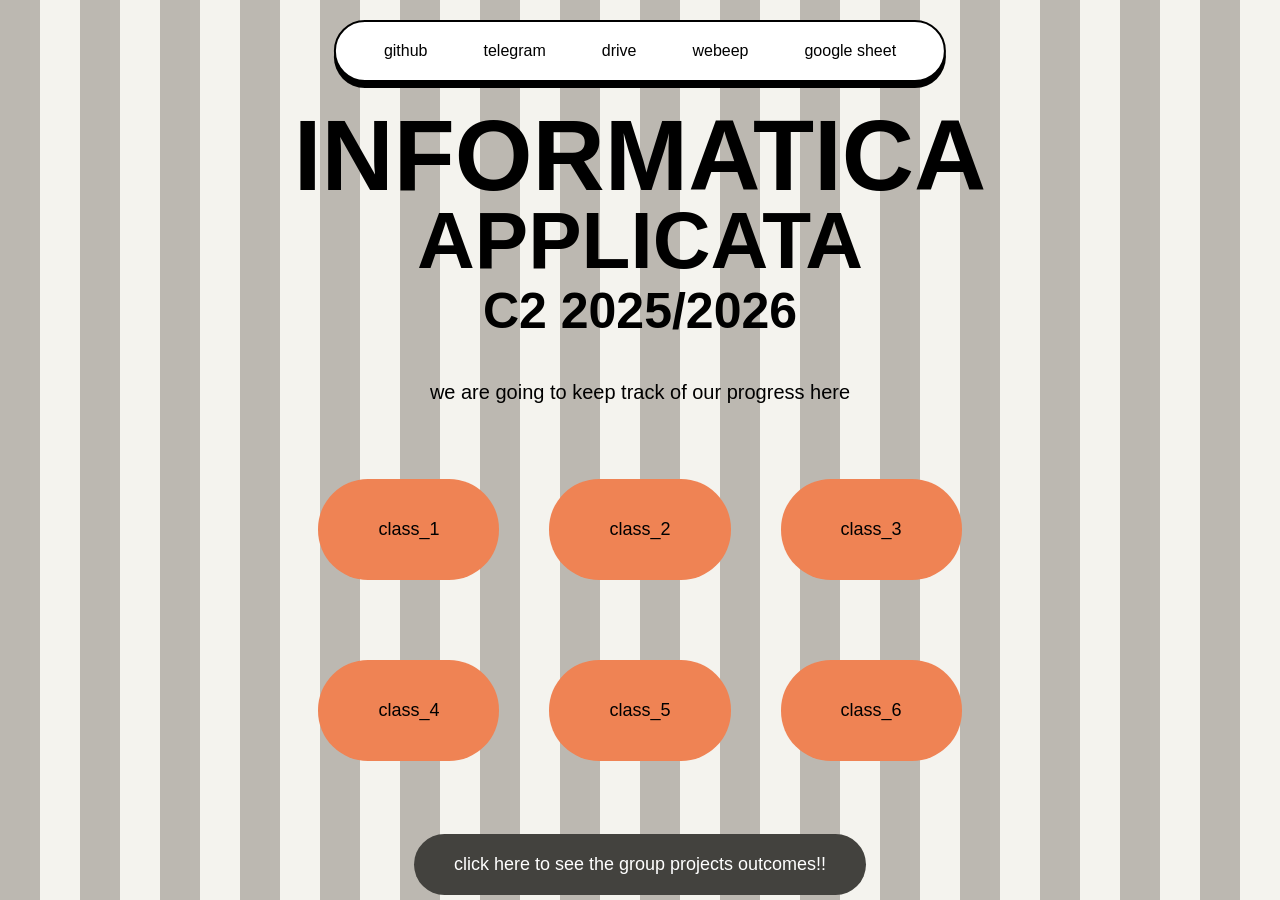
<file: index.html>
<!-- definiamo il tipo di pagina -->
<!DOCTYPE html>
<html lang="en">
<!--La sezione head contiene tutte le informazioni utili per la gestione della
    pagina
    • Titolo della pagina (visualizzabile nella barra del browser) <title>…</title>
    • Collegamento ai fogli di stile (vedremo dettagli in seguito) <link>…</link>
    • Metadati (cioè informazioni aggiuntive) <meta>…</meta>
    • Etc.
    -->
<head>
    <meta charset="UTF-8">
    <title> informatica applicata-25/26</title>
    <link rel="stylesheet" href="index.css">
</head>
<!-- La sezione body contiene la descrizione degli elementi da visualizzare
nella pagina web e le loro caratteristiche
• Non solo testo, link e immagini ma anche la loro disposizione e formattazione -->
<body>
    <nav class="navbar">
        <a href="https://github.com/s-zanotto/lcg2526-ia-index" target="_blank">github</a>
        <a href="https://web.telegram.org/a/#-1002975185200" target="_blank">telegram</a>
        <a href="https://drive.google.com/drive/folders/1uK9XLFCekwXlJobgW-X1_f5a3IKm2AaW" target="_blank">drive</a>
        <a href="https://webeep.polimi.it/course/view.php?id=21441" target="_blank">webeep</a>
        <a href="https://docs.google.com/spreadsheets/u/0/" target="_blank">google sheet</a>
    </nav>
    <!-- Questi elementi vengono chiamati titoli (heading) e il numero associato
corrisponde al livello -->
    <h1>INFORMATICA</h1>
    <h2>APPLICATA</h2>
    <h3>C2 2025/2026</h3>
    <!-- <p>…</p> crea un paragrafo di testo (con spaziatura prima e dopo)
• </br> indica semplicemente di creare una nuova linea ("a capo") -->
    <p align="center">we are going to keep track of our progress here</p>
   <ul class="griglia-bottone">
    <li><a href="lezione1/lezione1.html" class="bottone">class_1</a></li>
    <li><a href="lezione2/lezione2.html" class="bottone">class_2</a></li>
    <li><a href="lezione3/lezione3.html" class="bottone">class_3</a></li>
    <li><a href="lezione4/lezione4.html" class="bottone">class_4</a></li>
    <li><a href="lezione5/lezione5.html" class="bottone">class_5</a></li>
    <li><a href="lezione6/lezione6.html" class="bottone">class_6</a></li>
  </ul>
    </br>
      <a href="group-projects/index.html" class="bottone-1">click here to see the group projects outcomes!!</a>
</body>
</html>
</file>
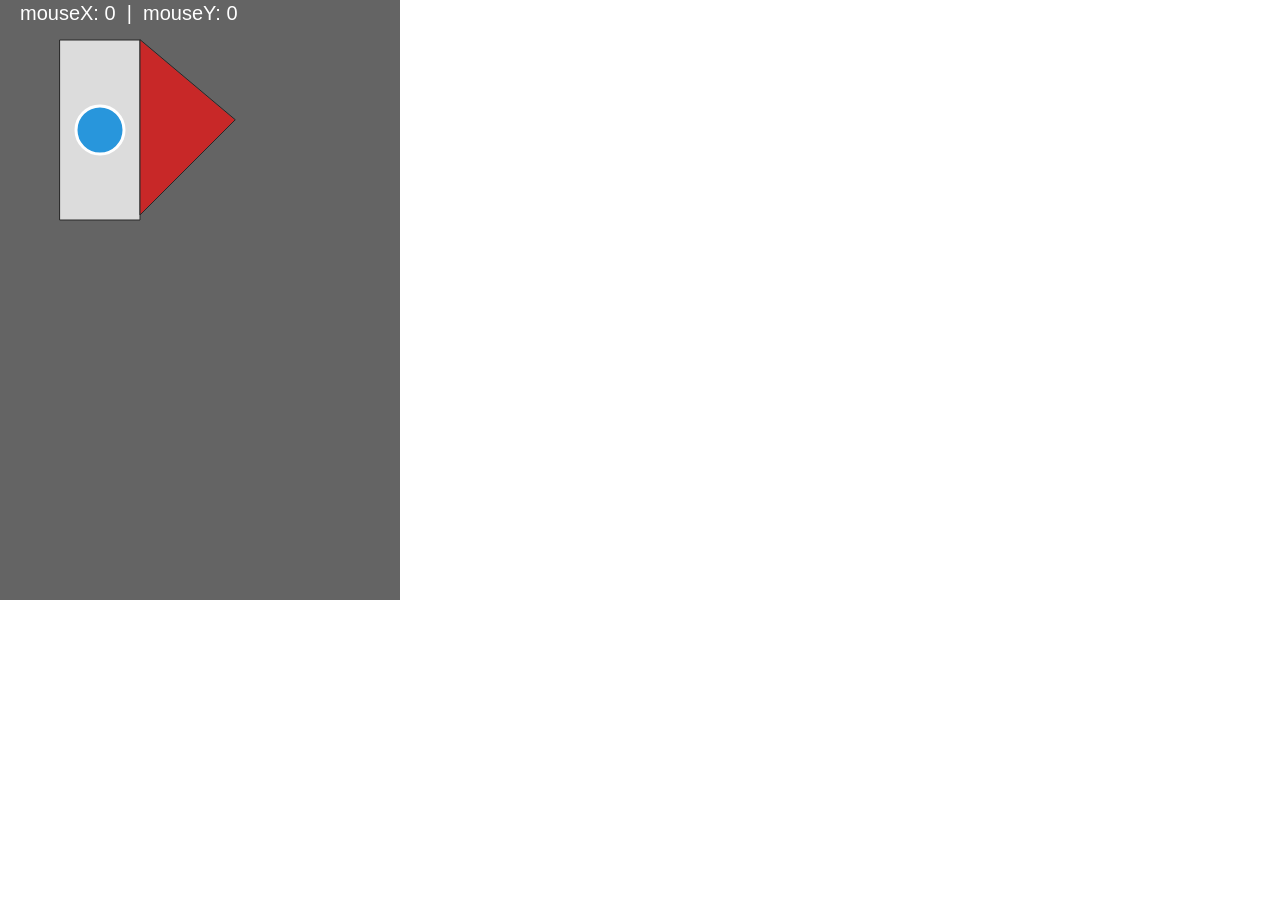
<file: class_2/index.html>
<!DOCTYPE html>
<html lang="en">
  <head>
    <meta charset="utf-8" />
    <meta name="viewport" content="width=device-width, initial-scale=1.0">

    <title>Sketch</title>

    <link rel="stylesheet" type="text/css" href="style.css">

    <script src="libraries/p5.min.js"></script>
    <script src="libraries/p5.sound.min.js"></script>
  </head>

  <body>
    <script src="sketch.js"></script>
  </body>
</html>
</file>
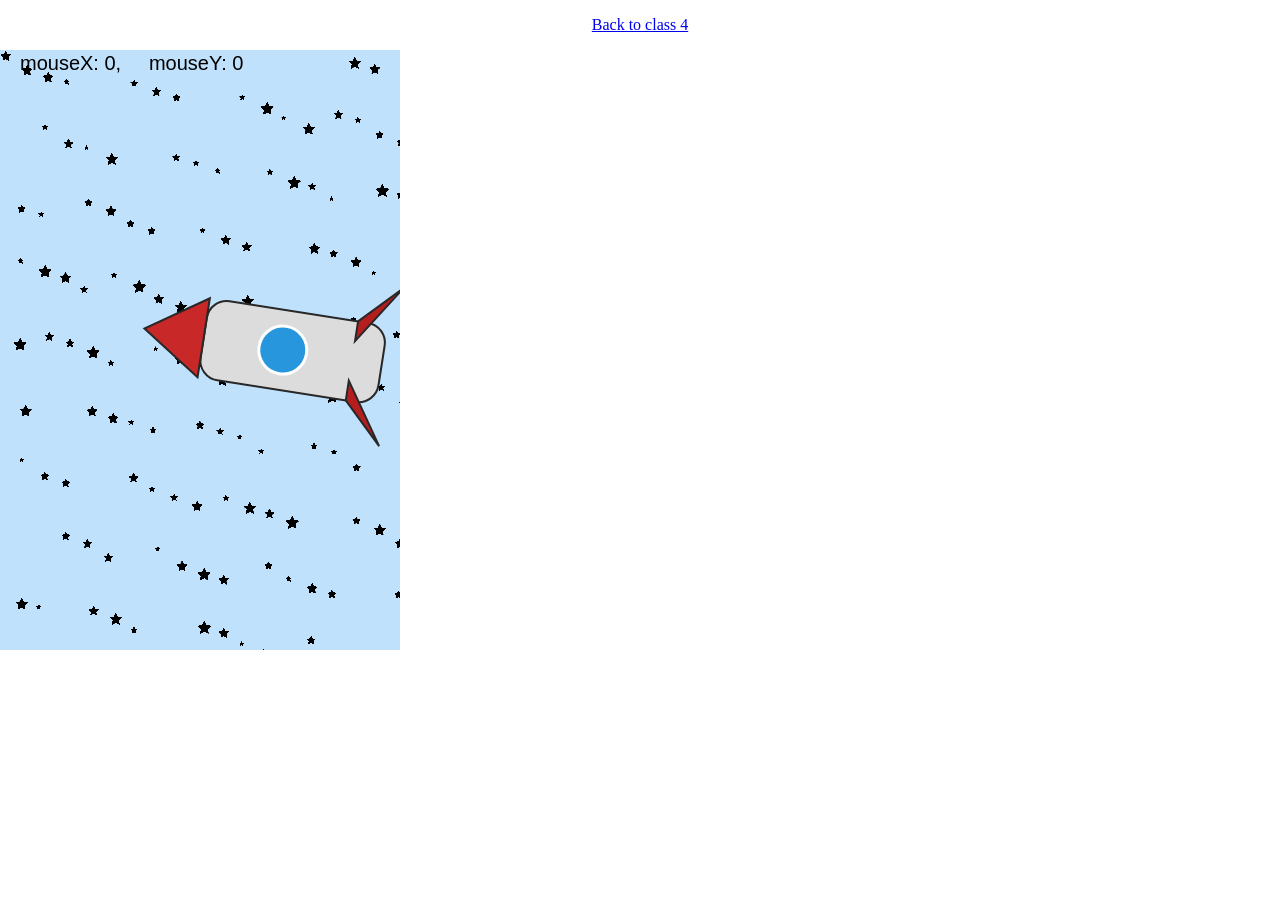
<file: class_4/index.html>
<!DOCTYPE html>
<html lang="en">
  <head>
    <meta charset="utf-8" />
    <meta name="viewport" content="width=device-width, initial-scale=1.0">

    <title>Sketch</title>

    <link rel="stylesheet" type="text/css" href="style.css">

    <script src="libraries/p5.min.js"></script>
    <script src="libraries/p5.sound.min.js"></script>
  </head>

  <body>
    <script src="sketch.js"></script>
    <p align="center"><a href="../index.html">Back to class 4</a> </p>
  </body>
</html>
</file>
<file: index.css>
.navbar {
  position: fixed;        /* resta sempre visibile in alto */
  top: 20px;
  left: 50%;
  transform: translateX(-50%);
  display: flex;
  justify-content: center;
  gap: 20px;
  background: #fff;
  border: 2px solid #000;
  border-radius: 50px;
  padding: 12px 30px;
  box-shadow: 0 6px 0 #000;
  z-index: 1000;          /* sopra al resto */
}

.navbar a {
  text-decoration: none;
  color: #000;
  font-size: 16px;
  padding: 8px 18px;
  border-radius: 40px;
  transition: all 0.2s ease;
}

.navbar a:hover {
  background: #EF8354;
  transform: translateY(-3px);
  box-shadow: 0 4px 0 #000;
}

.navbar a:active {
  transform: translateY(2px);
  box-shadow: 0 1px 0 #000;
}


body {
  font-family: forma djr mono, aptos mono, Arial, sans-serif;
  background: #c9c4c487;
  text-align: center;
min-height: 100vh;
  margin: 0;
  display: flex;
  flex-direction: column;
  align-items: center;
  justify-content: center;
  background: repeating-linear-gradient( /* sfondo a strisce verticali */
    90deg,          /* direzione: 90° = strisce verticali */
    #BCB8B1,        /* colore della prima striscia */
    #BCB8B1 40px,   /* larghezza della prima striscia */
    #F4F3EE 40px,   /* colore della seconda striscia */
    #F4F3EE 80px    /* fine della seconda striscia */
  );
}

p {
    font-size: 20px;
}


h1 {
  margin-top: 150px;
  font-size: 100px;
  line-height: 0;
  margin-bottom: 0;
}

h2{
    font-size: 80px;
    line-height: 0.5;
    margin-bottom: 0;
    
}

h3{
    font-size: 50px;
    line-height: 0;
}

ul {
  list-style: none;
  padding: 0;
  margin-top: 30px;
}

li {
  margin: 15px 0;
}

.griglia-bottone {
  display: grid;
  grid-template-columns: repeat(3, 1fr);
  gap: 50px;
  max-width: 800px;
  margin: 40px auto;
  padding: 0;
}

.bottone {
  display: inline-block;
  padding: 40px 60px;
  font-size: 18px;
  text-decoration: none;
  color: #000;
  border: 2px #000;
  border-radius: 50px;
  background: #EF8354; 
  position: relative;
  transition: all 0.2s ease;
}

/* effetto ombra al passaggio del mouse */
.bottone:hover {
  transform: translateY(-4px);
  box-shadow: 0 8px 0 #000;
}

/* effetto "pressione" al click */
.bottone:active {
  transform: translateY(2px);
  box-shadow: 0 2px 0 #000;
}

.bottone-1 {
  display: inline-block;
  padding: 20px 40px;
  font-size: 18px;
  text-decoration: none;
  color: #ffffff;
  border: 2px #ffffff;
  border-radius: 50px;
  background: #43423e;
  position: relative;
  transition: all 0.2s ease;
}

.bottone-1:hover {
  transform: translateY(-4px);
  box-shadow: 0 8px 0 #000000;
}

.bottone-1:active {
  transform: translateY(2px);
  box-shadow: 0 2px 0 #000;
}
</file>
<file: class_2/style.css>
html, body {
  margin: 0;
  padding: 0;
}

canvas {
  display: block;
}
</file>
<file: class_4/style.css>
html, body {
  margin: 0;
  padding: 0;
}

canvas {
  display: block;
}
</file>
